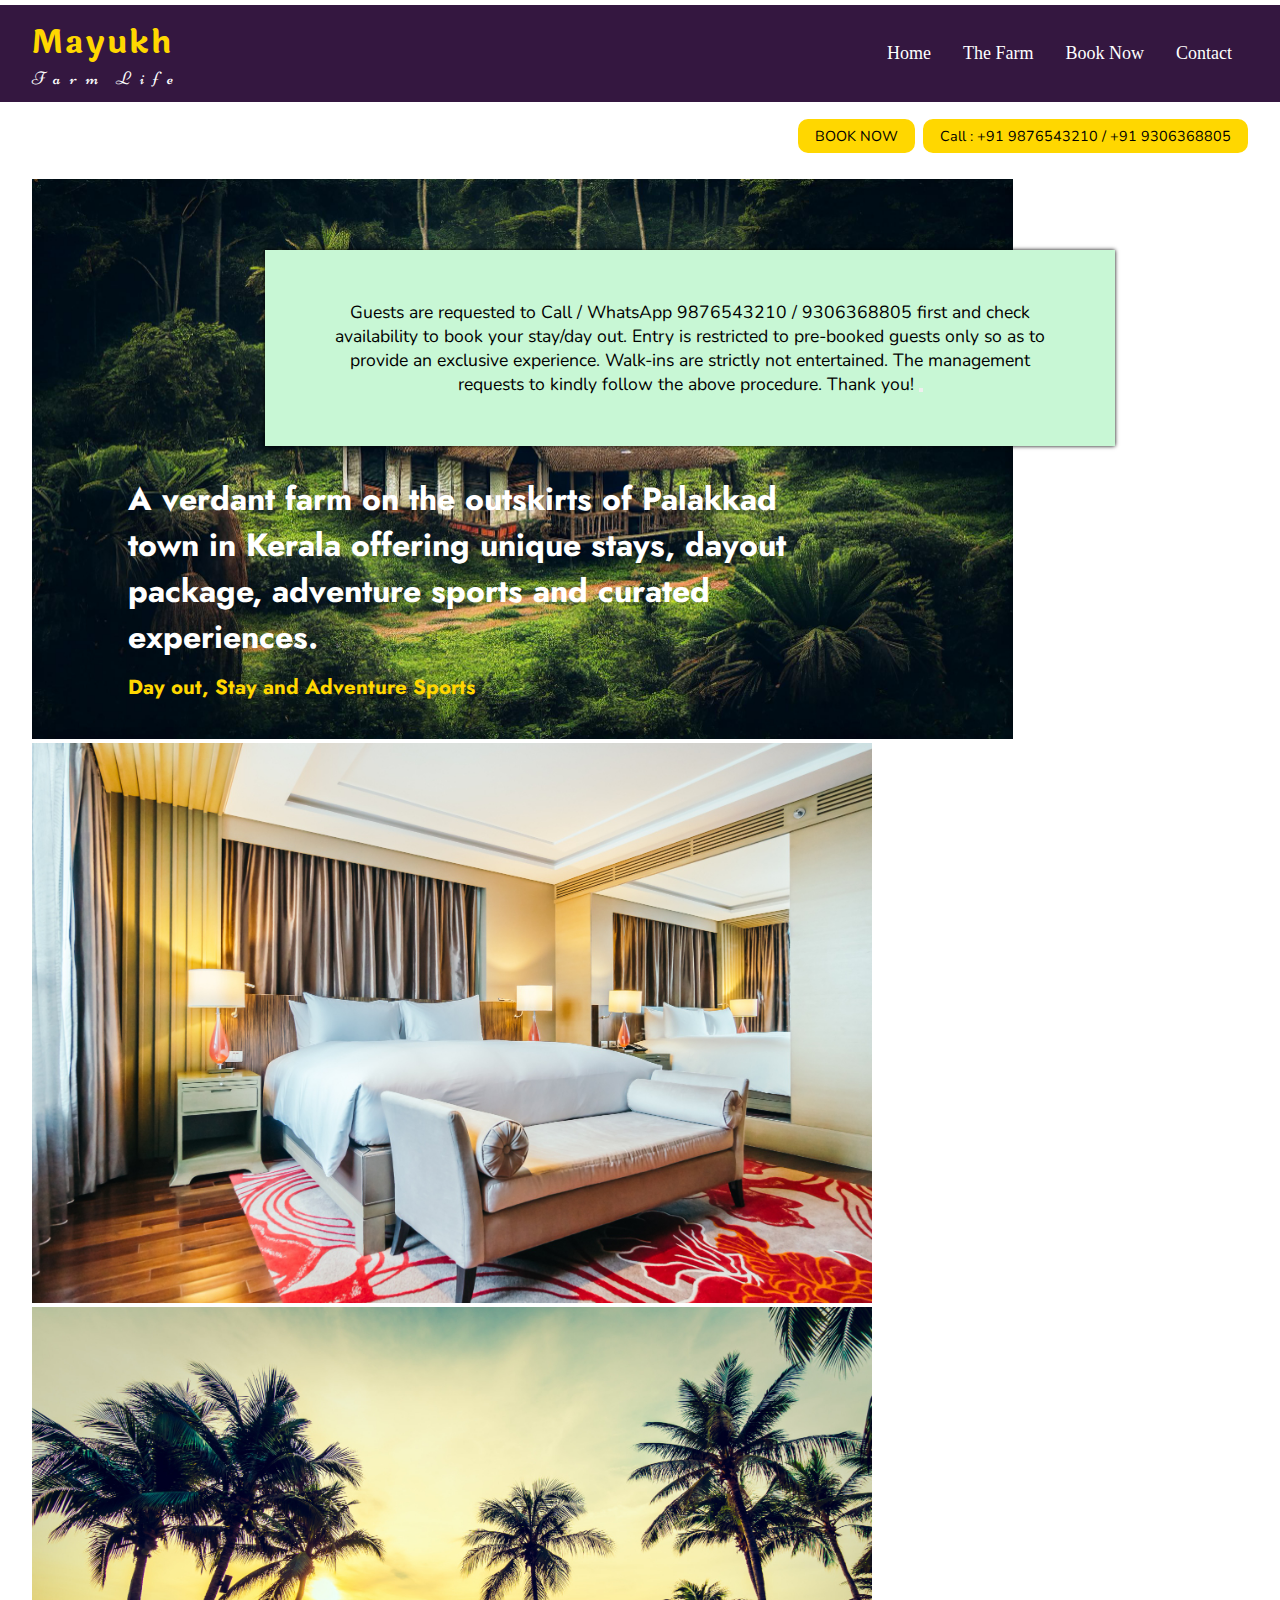
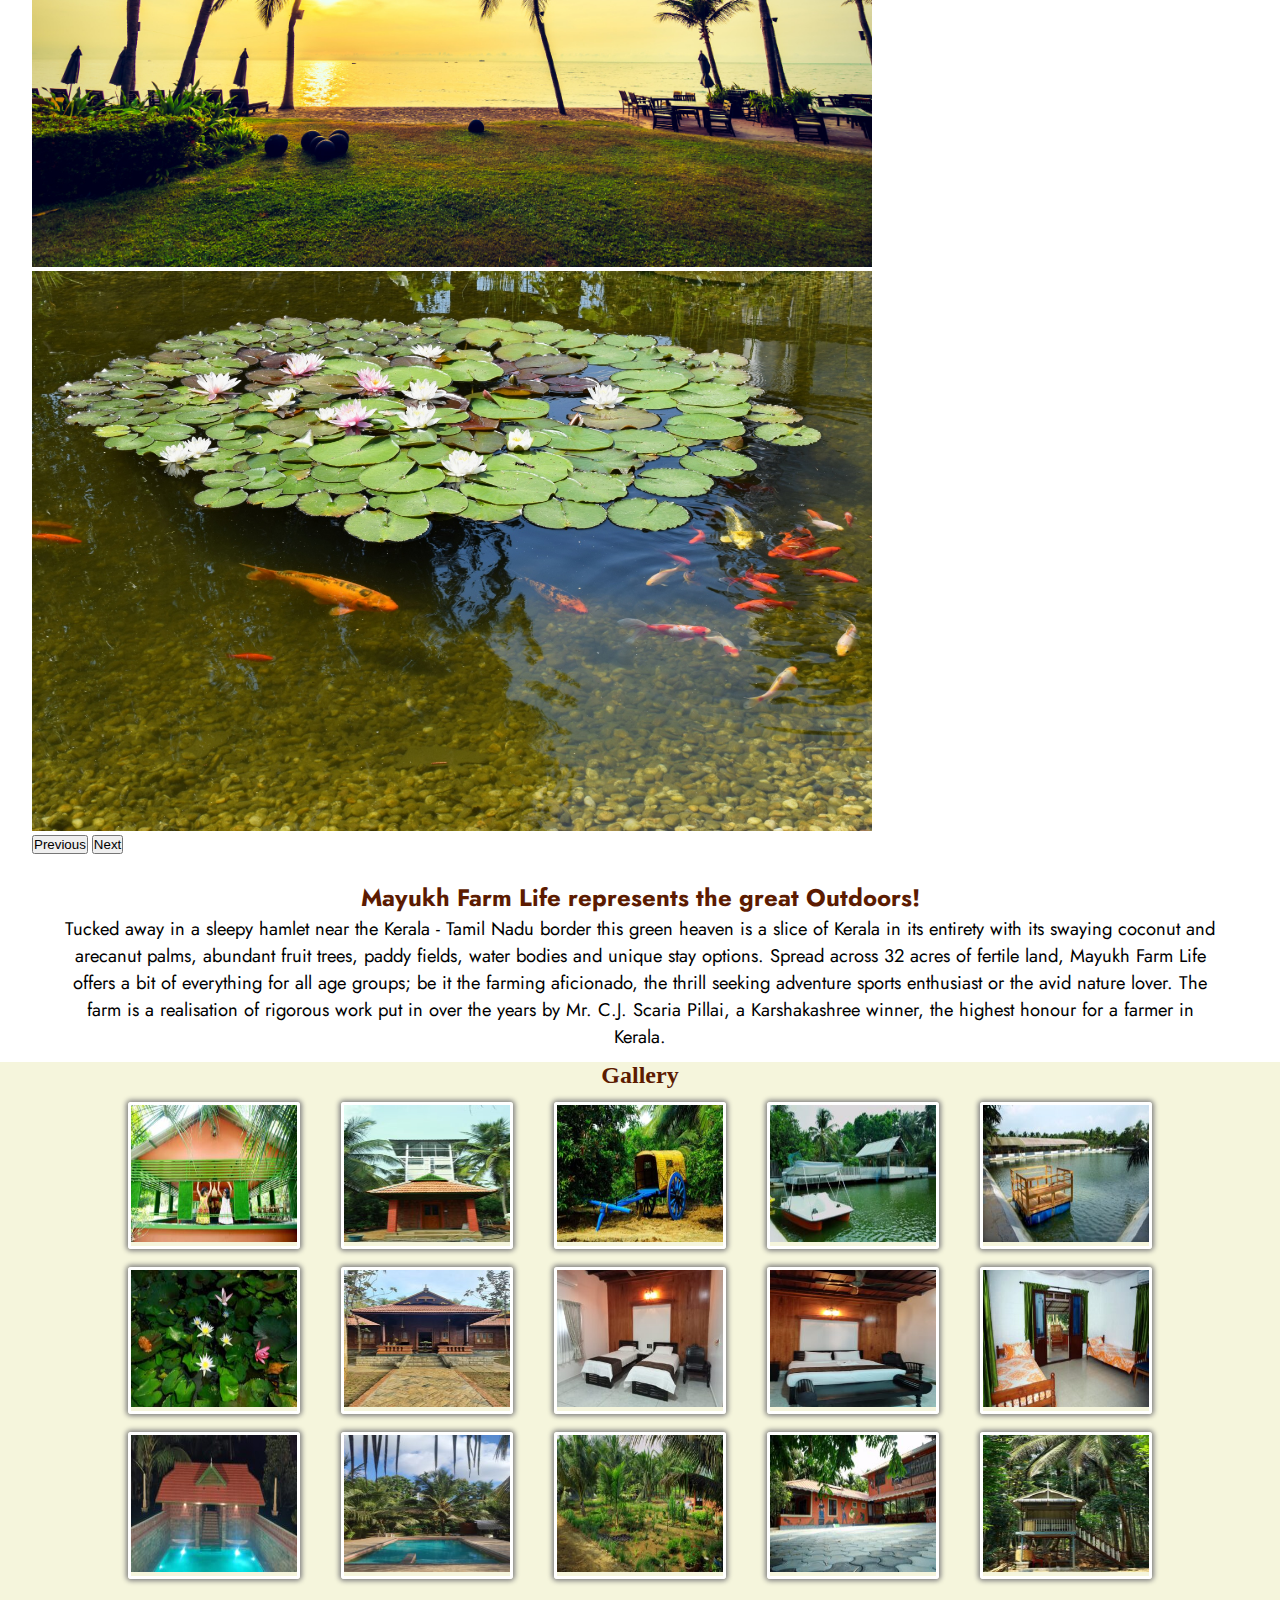
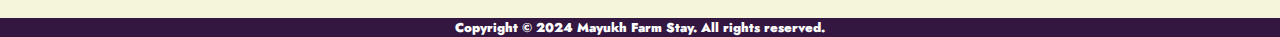
<file: index.html>
<!DOCTYPE html>
<html lang="en">
<head>
    <meta charset="UTF-8">
    <meta name="viewport" content="width=device-width, initial-scale=1.0">
    <!-- Bootstrap CSS -->
    <link href="https://cdn.jsdelivr.net/npm/bootstrap@5.0.2/dist/css/bootstrap.min.css" rel="stylesheet" integrity="sha384-EVSTQN3/azprG1Anm3QDgpJLIm9Nao0Yz1ztcQTwFspd3yD65VohhpuuCOmLASjC" crossorigin="anonymous">
    <title>Magizh Farm Life - Day out, Stay and Adventure Sports</title>
    <!-- External Style Sheet -->
    <link rel="stylesheet" href="css/index.css">
    <!-- Nunito -->
    <link rel="preconnect" href="https://fonts.googleapis.com">
    <link rel="preconnect" href="https://fonts.gstatic.com" crossorigin>
    <link href="https://fonts.googleapis.com/css2?family=Nunito&display=swap" rel="stylesheet">
    <!-- Jost -->
    <link rel="preconnect" href="https://fonts.googleapis.com">
    <link rel="preconnect" href="https://fonts.gstatic.com" crossorigin>
    <link href="https://fonts.googleapis.com/css2?family=Jost:wght@300&display=swap" rel="stylesheet">
    <!-- Niconne -->
    <link rel="preconnect" href="https://fonts.googleapis.com">
    <link rel="preconnect" href="https://fonts.gstatic.com" crossorigin>
    <link href="https://fonts.googleapis.com/css2?family=Niconne&display=swap" rel="stylesheet">
    <!-- Laila -->
    <link rel="preconnect" href="https://fonts.googleapis.com">
    <link rel="preconnect" href="https://fonts.gstatic.com" crossorigin>
    <link href="https://fonts.googleapis.com/css2?family=Laila&display=swap" rel="stylesheet">
    <!-- Script -->
    <script src="https://cdn.jsdelivr.net/npm/@popperjs/core@2.9.2/dist/umd/popper.min.js" integrity="sha384-IQsoLXl5PILFhosVNubq5LC7Qb9DXgDA9i+tQ8Zj3iwWAwPtgFTxbJ8NT4GN1R8p" crossorigin="anonymous"></script>
    <script src="https://cdn.jsdelivr.net/npm/bootstrap@5.0.2/dist/js/bootstrap.min.js" integrity="sha384-cVKIPhGWiC2Al4u+LWgxfKTRIcfu0JTxR+EQDz/bgldoEyl4H0zUF0QKbrJ0EcQF" crossorigin="anonymous"></script>
</head>
<body>
    <div class="NavTab1">
        <div class="Logo">
            <h1>Mayukh</h1>
            <div class="FarmLife">
                <p>F</p>
                <p>a</p>
                <p>r</p>
                <p>m</p>
                <p> </p>
                <p>L</p>
                <p>i</p>
                <p>f</p>
                <p>e</p>
            </div>
        </div>

        <nav class="NavBar1">
            <ul>
                <li><a href="index.html">Home</a></li>
                <li><a href="about.html">The Farm</a></li>
                <li><a href="booknow.html">Book Now</a></li>
                <li><a href="contact.html">Contact</a></li>
            </ul>
        </nav>
    </div>
    <!-- Book Now -->
    <div class="Contact">
        <div>BOOK NOW</div>&nbsp;&nbsp;
        <div>Call : +91 9876543210 / +91 9306368805</div>
    </div>
    <!-- Alert -->
    <center>
        <div class="alert alert-warning alert-dismissible fade show" role="alert">
            Guests are requested to Call / WhatsApp 9876543210 / 9306368805 first and check availability to book your stay/day out. Entry is restricted to 
            pre-booked guests only so as to provide an exclusive experience. Walk-ins are strictly not entertained. The management requests to kindly follow the above procedure. Thank you!
            <button type="button" class="btn-close" data-bs-dismiss="alert" aria-label="Close"></button>
        </div>
    </center>
    <!-- Carousel -->
    <div id="carouselExampleFade" class="carousel slide carousel-fade" data-bs-ride="carousel">
        <div class="carousel-inner">
            <div class="carousel-item active">
                <img src="images/house.jpg" class="d-block w-100" alt="Resort">
            </div>
            <div class="carousel-item">
                <img src="images/room.jpg" class="d-block w-100" alt="Rooms">
            </div>
            <div class="carousel-item">
                <img src="images/coconut.jpg" class="d-block w-100" alt="Coconut Farm">
            </div>
            <div class="carousel-item">
                <img src="images/lily.jpg" class="d-block w-100" alt="Lily Pool">
            </div>
        </div>
        <button class="carousel-control-prev" type="button" data-bs-target="#carouselExampleFade" data-bs-slide="prev">
            <span class="carousel-control-prev-icon" aria-hidden="true"></span>
            <span class="visually-hidden">Previous</span>
        </button>
        <button class="carousel-control-next" type="button" data-bs-target="#carouselExampleFade" data-bs-slide="next">
            <span class="carousel-control-next-icon" aria-hidden="true"></span>
            <span class="visually-hidden">Next</span>
        </button>
        <div class="CarouselText">A verdant farm on the outskirts of Palakkad town in Kerala offering unique stays,
            dayout package, adventure
            sports and curated experiences. <br>
            <span id="CarTxtSpan">Day out, Stay and Adventure Sports</span>
        </div>
    </div>
    <!-- Para -->
    <div class="Para mt-4 mb-4">
        <h2>Mayukh Farm Life represents the great Outdoors!</h2>
        <p class="mt-4">Tucked away in a sleepy hamlet near the Kerala - Tamil Nadu border this green heaven is a slice of Kerala in its
        entirety with its swaying coconut and arecanut palms, abundant fruit trees, paddy fields, water bodies and
        unique stay options. Spread across 32 acres of fertile land, Mayukh Farm Life offers a bit of everything for
        all age groups; be it the farming aficionado, the thrill seeking adventure sports enthusiast or the avid nature
        lover. The farm is a realisation of rigorous work put in over the years by Mr. C.J. Scaria Pillai, a
        Karshakashree winner, the highest honour for a farmer in Kerala.</p>
    </div>
    <!-- Gallery -->
    <h2 class="GalleryHeading pt-4 pb-5">Gallery</h2>

    <div class="Pictures">
        <div class="Row">
            <div class="Column"><img src="images/gall-1.jpg" alt=""></div>
            <div class="Column"><img src="images/gall-2.jpg" alt=""></div>
            <div class="Column"><img src="images/gall-3.jpg" alt=""></div>
            <div class="Column"><img src="images/gall-4.jpg" alt=""></div>
            <div class="Column"><img src="images/gall-5.jpg" alt=""></div>
        </div>
        <br>
        <div class="Row">
            <div class="Column"><img src="images/gall-6.jpg" alt=""></div>
            <div class="Column"><img src="images/gall-7.jpg" alt=""></div>
            <div class="Column"><img src="images/gall-8.jpeg" alt=""></div>
            <div class="Column"><img src="images/gall-9.jpg" alt=""></div>
            <div class="Column"><img src="images/gall-10.jpg" alt=""></div>
        </div>
        <br>
        <div class="Row">
            <div class="Column"><img src="images/gall-11.jpeg" alt=""></div>
            <div class="Column"><img src="images/gall-12.jpg" alt=""></div>
            <div class="Column"><img src="images/gall-13.jpg" alt=""></div>
            <div class="Column"><img src="images/gall-14.jpg" alt=""></div>
            <div class="Column"><img src="images/gall-15.jpg" alt=""></div>
        </div>
    </div>
    <!-- Footer -->

    <footer class="pt-1 pb-1">
        Copyright &copy 2024 Mayukh Farm Stay. All rights reserved.
    </footer>
</body>
</html>
</file>
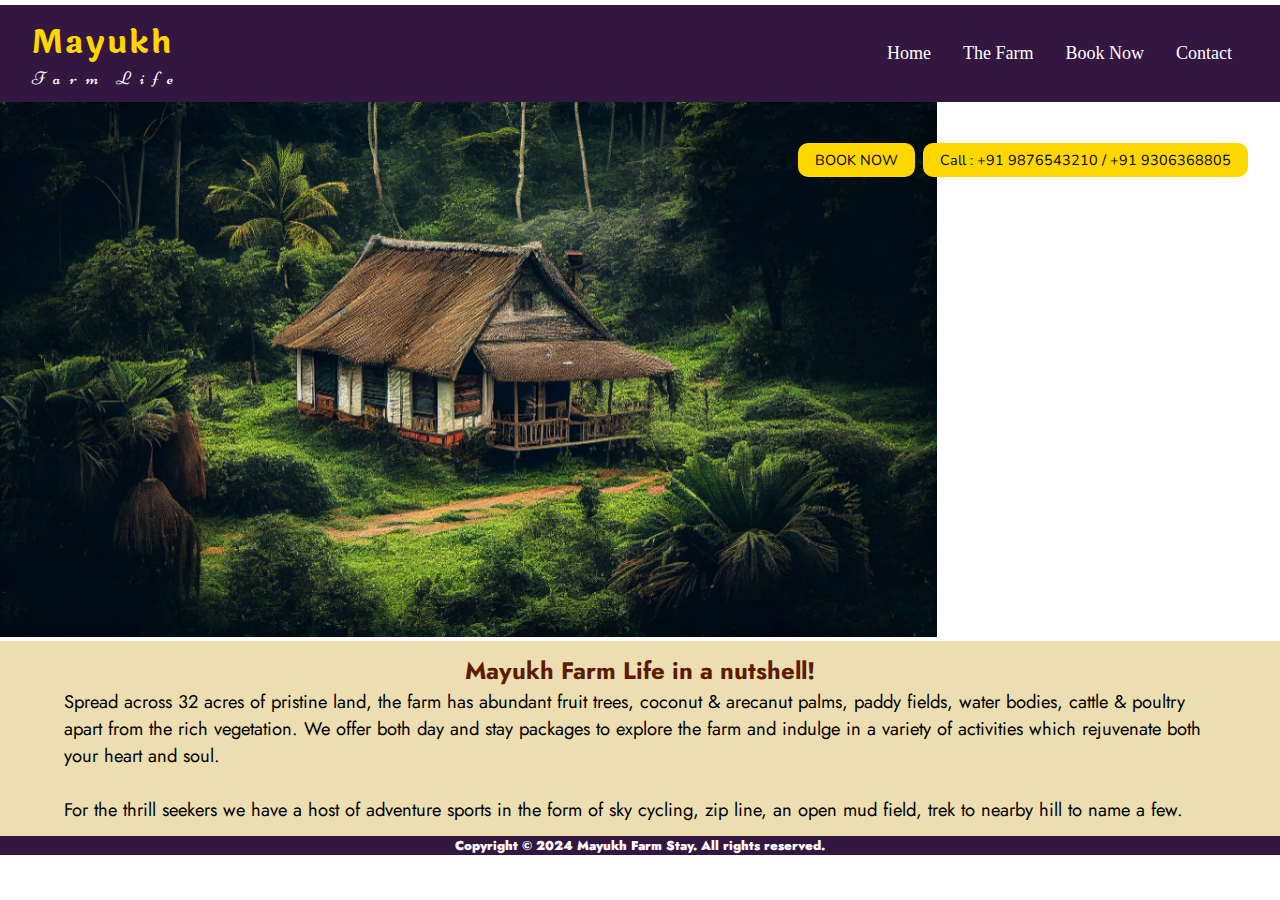
<file: about.html>
<!DOCTYPE html>
<html lang="en">
<head>
    <meta charset="UTF-8">
    <meta name="viewport" content="width=device-width, initial-scale=1.0">
    <!-- Bootstrap CSS -->
    <link href="https://cdn.jsdelivr.net/npm/bootstrap@5.0.2/dist/css/bootstrap.min.css" rel="stylesheet" integrity="sha384-EVSTQN3/azprG1Anm3QDgpJLIm9Nao0Yz1ztcQTwFspd3yD65VohhpuuCOmLASjC" crossorigin="anonymous">
    <title>Mayukh Farm Life in a nutshell!</title>
    <!-- External Style Sheet -->
    <link rel="stylesheet" href="css/about.css">
    <!-- Nunito -->
    <link rel="preconnect" href="https://fonts.googleapis.com">
    <link rel="preconnect" href="https://fonts.gstatic.com" crossorigin>
    <link href="https://fonts.googleapis.com/css2?family=Nunito&display=swap" rel="stylesheet">
    <!-- Jost -->
    <link rel="preconnect" href="https://fonts.googleapis.com">
    <link rel="preconnect" href="https://fonts.gstatic.com" crossorigin>
    <link href="https://fonts.googleapis.com/css2?family=Jost:wght@300&display=swap" rel="stylesheet">
    <!-- Niconne -->
    <link rel="preconnect" href="https://fonts.googleapis.com">
    <link rel="preconnect" href="https://fonts.gstatic.com" crossorigin>
    <link href="https://fonts.googleapis.com/css2?family=Niconne&display=swap" rel="stylesheet">
    <!-- Laila -->
    <link rel="preconnect" href="https://fonts.googleapis.com">
    <link rel="preconnect" href="https://fonts.gstatic.com" crossorigin>
    <link href="https://fonts.googleapis.com/css2?family=Laila&display=swap" rel="stylesheet">
    <!-- Script -->
    <script src="https://cdn.jsdelivr.net/npm/@popperjs/core@2.9.2/dist/umd/popper.min.js" integrity="sha384-IQsoLXl5PILFhosVNubq5LC7Qb9DXgDA9i+tQ8Zj3iwWAwPtgFTxbJ8NT4GN1R8p" crossorigin="anonymous"></script>
    <script src="https://cdn.jsdelivr.net/npm/bootstrap@5.0.2/dist/js/bootstrap.min.js" integrity="sha384-cVKIPhGWiC2Al4u+LWgxfKTRIcfu0JTxR+EQDz/bgldoEyl4H0zUF0QKbrJ0EcQF" crossorigin="anonymous"></script>
</head>
<body>
    <div class="NavTab1">
        <div class="Logo">
            <h1>Mayukh</h1>
            <div class="FarmLife">
                <p>F</p>
                <p>a</p>
                <p>r</p>
                <p>m</p>
                <p> </p>
                <p>L</p>
                <p>i</p>
                <p>f</p>
                <p>e</p>
            </div>
        </div>

        <nav class="NavBar1">
            <ul>
                <li><a href="index.html">Home</a></li>
                <li><a href="about.html">The Farm</a></li>
                <li><a href="booknow.html">Book Now</a></li>
                <li><a href="contact.html">Contact</a></li>
            </ul>
        </nav>
    </div>
    <!-- Book Now -->
    
    <img src="images/house.jpg" class="d-block w-100" alt="">

    <div class="Contact">
        <div>BOOK NOW</div>&nbsp;&nbsp;
        <div>Call : +91 9876543210 / +91 9306368805</div>
    </div>

    <div class="Nutshell">
        <h2 class="MFL mt-4 mb-5">Mayukh Farm Life in a nutshell!</h2>
        <p class="mb-4">
            Spread across 32 acres of pristine land, the farm has abundant fruit trees, coconut & arecanut palms, paddy fields, water bodies, cattle & poultry apart from the rich vegetation. We offer both day and stay packages to explore the farm and indulge in a variety of activities which rejuvenate both your heart and soul.
            <br><br>
            For the thrill seekers we have a host of adventure sports in the form of sky cycling, zip line, an open mud field, trek to nearby hill to name a few.
        </p>
    </div>
    <!-- Footer -->
    <footer class="pt-1 pb-1">
        Copyright &copy 2024 Mayukh Farm Stay. All rights reserved.
    </footer>
</body>
</html>
</file>
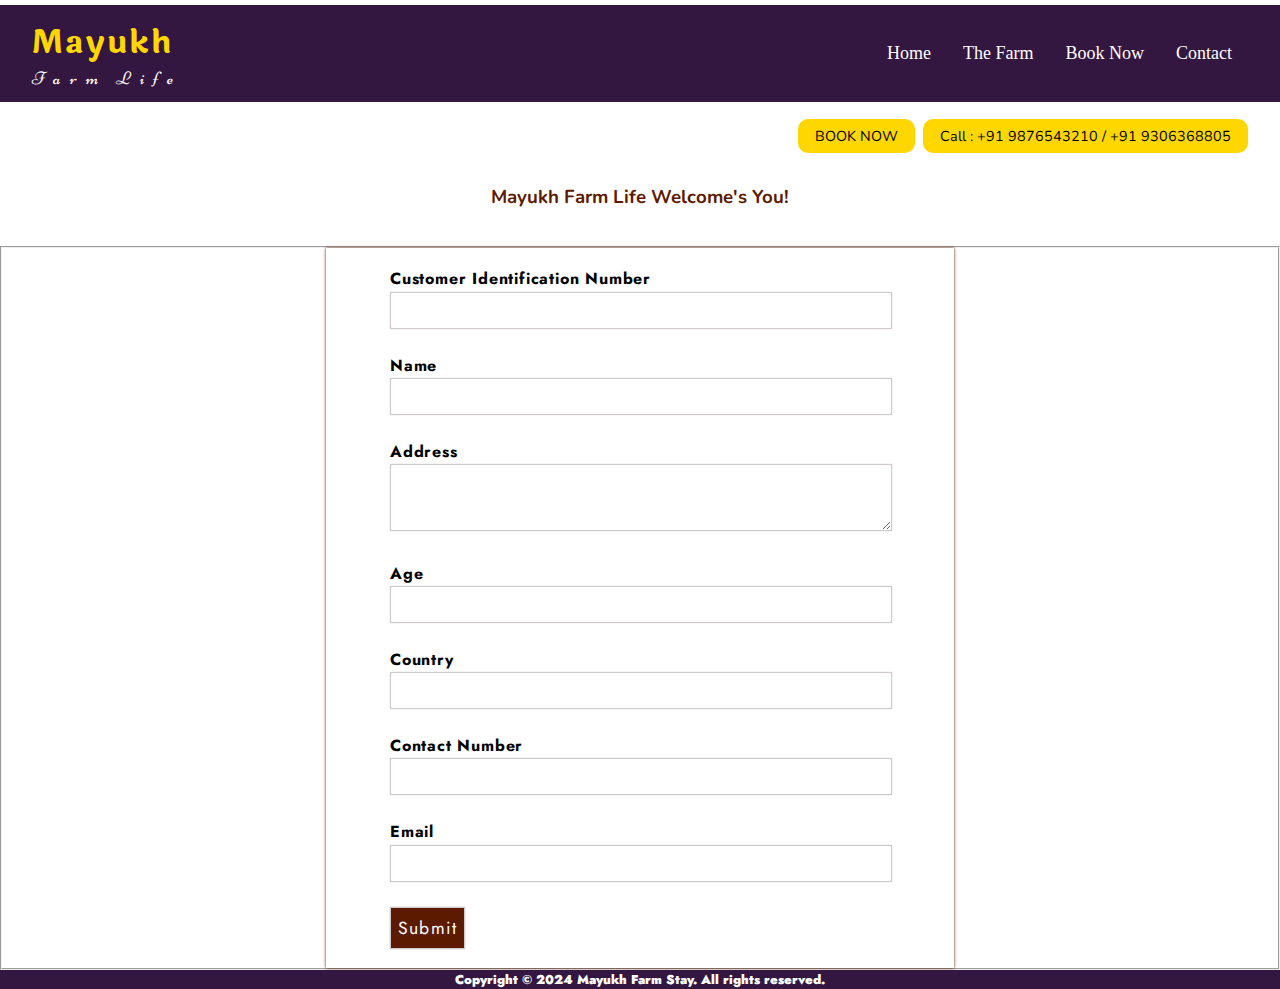
<file: booknow.html>
<!DOCTYPE html>
<html lang="en">
<head>
    <meta charset="UTF-8">
    <meta name="viewport" content="width=device-width, initial-scale=1.0">
    <!-- Bootstrap CSS -->
    <link href="https://cdn.jsdelivr.net/npm/bootstrap@5.0.2/dist/css/bootstrap.min.css" rel="stylesheet" integrity="sha384-EVSTQN3/azprG1Anm3QDgpJLIm9Nao0Yz1ztcQTwFspd3yD65VohhpuuCOmLASjC" crossorigin="anonymous">
    <title>Register - Mayukh Farm Life</title>
    <!-- External Style Sheet -->
    <link rel="stylesheet" href="css/booknow.css">
    <!-- Nunito -->
    <link rel="preconnect" href="https://fonts.googleapis.com">
    <link rel="preconnect" href="https://fonts.gstatic.com" crossorigin>
    <link href="https://fonts.googleapis.com/css2?family=Nunito&display=swap" rel="stylesheet">
    <!-- Jost -->
    <link rel="preconnect" href="https://fonts.googleapis.com">
    <link rel="preconnect" href="https://fonts.gstatic.com" crossorigin>
    <link href="https://fonts.googleapis.com/css2?family=Jost:wght@300&display=swap" rel="stylesheet">
    <!-- Niconne -->
    <link rel="preconnect" href="https://fonts.googleapis.com">
    <link rel="preconnect" href="https://fonts.gstatic.com" crossorigin>
    <link href="https://fonts.googleapis.com/css2?family=Niconne&display=swap" rel="stylesheet">
    <!-- Laila -->
    <link rel="preconnect" href="https://fonts.googleapis.com">
    <link rel="preconnect" href="https://fonts.gstatic.com" crossorigin>
    <link href="https://fonts.googleapis.com/css2?family=Laila&display=swap" rel="stylesheet">
    <!-- Script -->
    <script src="https://cdn.jsdelivr.net/npm/@popperjs/core@2.9.2/dist/umd/popper.min.js" integrity="sha384-IQsoLXl5PILFhosVNubq5LC7Qb9DXgDA9i+tQ8Zj3iwWAwPtgFTxbJ8NT4GN1R8p" crossorigin="anonymous"></script>
    <script src="https://cdn.jsdelivr.net/npm/bootstrap@5.0.2/dist/js/bootstrap.min.js" integrity="sha384-cVKIPhGWiC2Al4u+LWgxfKTRIcfu0JTxR+EQDz/bgldoEyl4H0zUF0QKbrJ0EcQF" crossorigin="anonymous"></script>
</head>
<body>
    <div class="NavTab1">
        <div class="Logo">
            <h1>Mayukh</h1>
            <div class="FarmLife">
                <p>F</p>
                <p>a</p>
                <p>r</p>
                <p>m</p>
                <p> </p>
                <p>L</p>
                <p>i</p>
                <p>f</p>
                <p>e</p>
            </div>
        </div>

        <nav class="NavBar1">
            <ul>
                <li><a href="index.html">Home</a></li>
                <li><a href="about.html">The Farm</a></li>
                <li><a href="booknow.html">Book Now</a></li>
                <li><a href="contact.html">Contact</a></li>
            </ul>
        </nav>
    </div>
    <!-- Book Now -->
    <div class="Contact">
        <div>BOOK NOW</div>&nbsp;&nbsp;
        <div>Call : +91 9876543210 / +91 9306368805</div>
    </div>
    <br>
    <h3 class="WelNote">Mayukh Farm Life Welcome's You!</h3><br><br>
    <!-- Form -->
    <center>
        <form action="Register.py" method="post">
            <fieldset>
                <div class="FormDiv">
                    <p>Customer Identification Number</p>
                    <input type="number" name="CIN" id="CIN">
                    <p>Name</p>
                    <input type="text" name="CName" id="CName">
                    <p>Address</p>
                    <textarea name="CAddr" id="CAddr" rows="3" cols="30"></textarea>
                    <p>Age</p>
                    <input type="number" name="CAge" id="CAge">
                    <p>Country</p>
                    <input type="text" name="CCountry" id="CCountry">
                    <p>Contact Number</p>
                    <input type="number" name="CPhNo" id="CPhNo">
                    <p>Email</p>
                    <input type="email" name="CMailID" id="CMailID">
                    <input type="submit" value="Submit">
                </div>
                <!-- <table>
                    <tr>
                        <td>Customer Identification Number</td>
                        <td>&nbsp;&nbsp;:&nbsp;&nbsp;</td>
                        <td><input type="number" name="CIN" id="CIN"></td>
                    </tr>
                    <tr>
                        <td>Name</td>
                        <td>&nbsp;&nbsp;:&nbsp;&nbsp;</td>
                        <td><input type="text" name="CName" id="CName"></td>
                    </tr>
                    <tr>
                        <td>Address</td>
                        <td>&nbsp;&nbsp;:&nbsp;&nbsp;</td>
                        <td><textarea name="CAddr" id="CAddr" rows="3" cols="30"></textarea></td>
                    </tr>
                    <tr>
                        <td>Age</td>
                        <td>&nbsp;&nbsp;:&nbsp;&nbsp;</td>
                        <td><input type="number" name="CAge" id="CAge"></td>
                    </tr>
                    <tr>
                        <td>Country</td>
                        <td>&nbsp;&nbsp;:&nbsp;&nbsp;</td>
                        <td><input type="text" name="CCountry" id="CCountry"></td>
                    </tr>
                    <tr>
                        <td>Contact Number</td>
                        <td>&nbsp;&nbsp;:&nbsp;&nbsp;</td>
                        <td><input type="number" name="CPhNo" id="CPhNo"></td>
                    </tr>
                    <tr>
                        <td>Email</td>
                        <td>&nbsp;&nbsp;:&nbsp;&nbsp;</td>
                        <td><input type="email" name="CMailID" id="CMailID"></td>
                    </tr>
                    <tr>
                        <td><input type="submit" value="Submit"></td>
                    </tr>
                </table> -->
            </fieldset>
        </form>
    </center>
    <!-- Footer -->
    <footer class="mt-4 pt-1 pb-1">
        Copyright &copy 2024 Mayukh Farm Stay. All rights reserved.
    </footer>
</body>
</html>
</file>
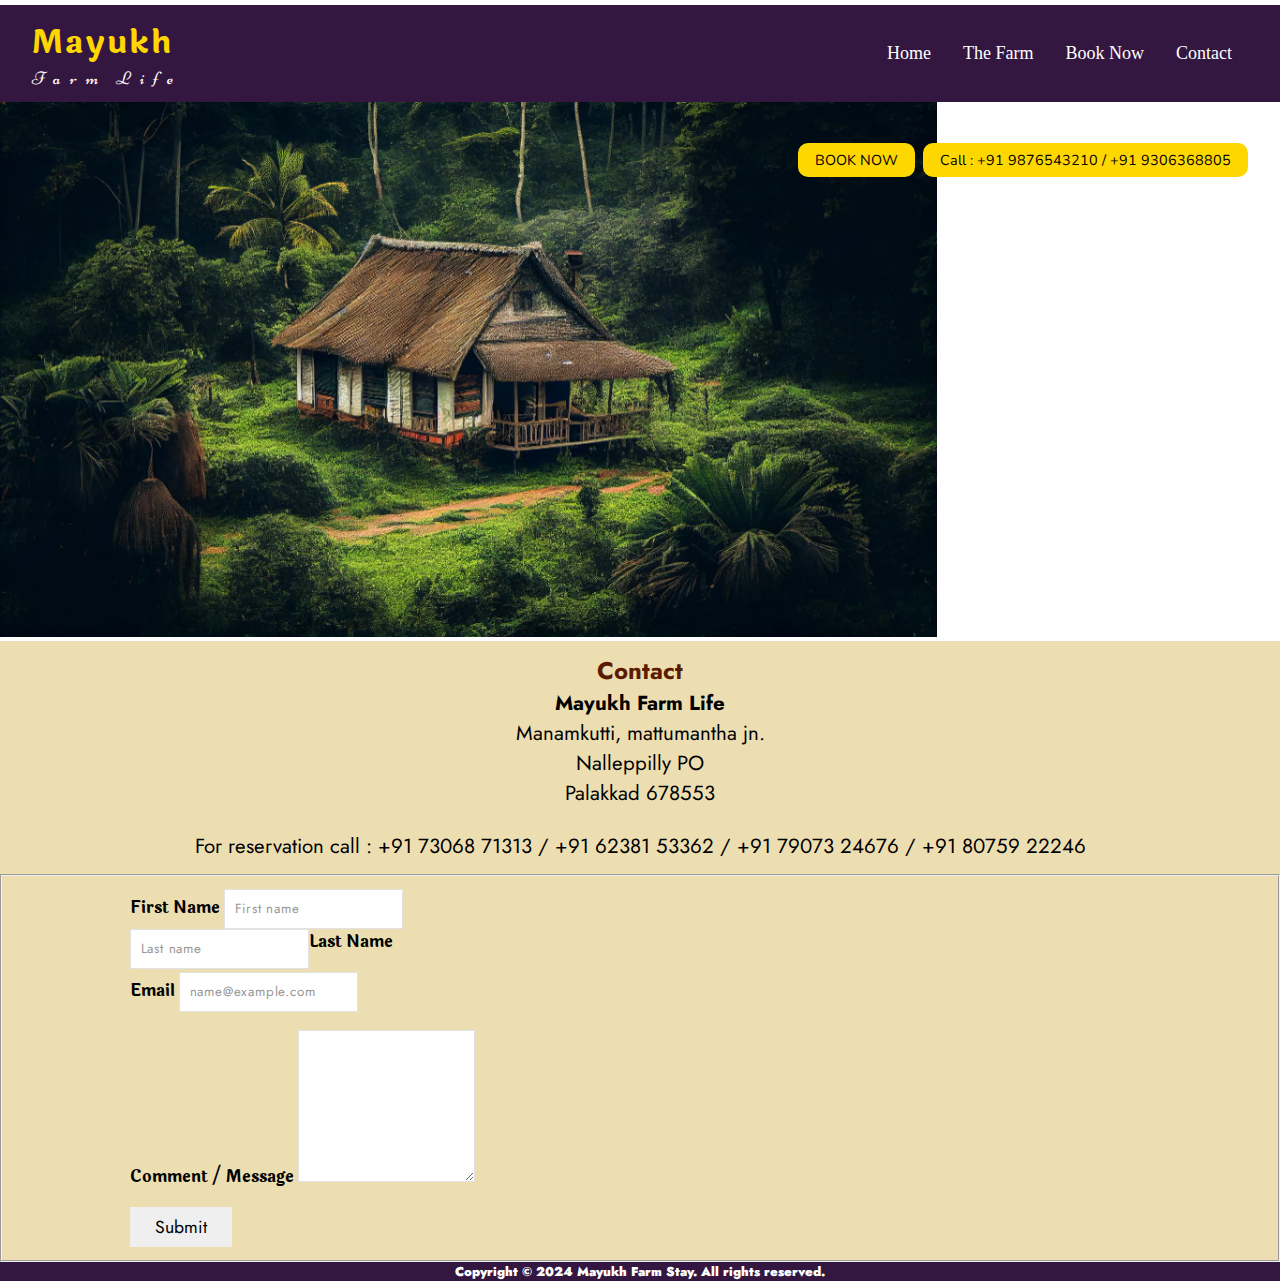
<file: contact.html>
<!DOCTYPE html>
<html lang="en">
<head>
    <meta charset="UTF-8">
    <meta name="viewport" content="width=device-width, initial-scale=1.0">
    <!-- Bootstrap CSS -->
    <link href="https://cdn.jsdelivr.net/npm/bootstrap@5.0.2/dist/css/bootstrap.min.css" rel="stylesheet" integrity="sha384-EVSTQN3/azprG1Anm3QDgpJLIm9Nao0Yz1ztcQTwFspd3yD65VohhpuuCOmLASjC" crossorigin="anonymous">
    <title>Contact - Mayukh Farm Life</title>
    <!-- External Style Sheet -->
    <link rel="stylesheet" href="css/contact.css">
    <!-- Nunito -->
    <link rel="preconnect" href="https://fonts.googleapis.com">
    <link rel="preconnect" href="https://fonts.gstatic.com" crossorigin>
    <link href="https://fonts.googleapis.com/css2?family=Nunito&display=swap" rel="stylesheet">
    <!-- Jost -->
    <link rel="preconnect" href="https://fonts.googleapis.com">
    <link rel="preconnect" href="https://fonts.gstatic.com" crossorigin>
    <link href="https://fonts.googleapis.com/css2?family=Jost:wght@300&display=swap" rel="stylesheet">
    <!-- Niconne -->
    <link rel="preconnect" href="https://fonts.googleapis.com">
    <link rel="preconnect" href="https://fonts.gstatic.com" crossorigin>
    <link href="https://fonts.googleapis.com/css2?family=Niconne&display=swap" rel="stylesheet">
    <!-- Laila -->
    <link rel="preconnect" href="https://fonts.googleapis.com">
    <link rel="preconnect" href="https://fonts.gstatic.com" crossorigin>
    <link href="https://fonts.googleapis.com/css2?family=Laila&display=swap" rel="stylesheet">
    <!-- Script -->
    <script src="https://cdn.jsdelivr.net/npm/@popperjs/core@2.9.2/dist/umd/popper.min.js" integrity="sha384-IQsoLXl5PILFhosVNubq5LC7Qb9DXgDA9i+tQ8Zj3iwWAwPtgFTxbJ8NT4GN1R8p" crossorigin="anonymous"></script>
    <script src="https://cdn.jsdelivr.net/npm/bootstrap@5.0.2/dist/js/bootstrap.min.js" integrity="sha384-cVKIPhGWiC2Al4u+LWgxfKTRIcfu0JTxR+EQDz/bgldoEyl4H0zUF0QKbrJ0EcQF" crossorigin="anonymous"></script>
</head>
<body>
    <div class="NavTab1">
        <div class="Logo">
            <h1>Mayukh</h1>
            <div class="FarmLife">
                <p>F</p>
                <p>a</p>
                <p>r</p>
                <p>m</p>
                <p> </p>
                <p>L</p>
                <p>i</p>
                <p>f</p>
                <p>e</p>
            </div>
        </div>

        <nav class="NavBar1">
            <ul>
                <li><a href="index.html">Home</a></li>
                <li><a href="about.html">The Farm</a></li>
                <li><a href="booknow.html">Book Now</a></li>
                <li><a href="contact.html">Contact</a></li>
            </ul>
        </nav>
    </div>

    <img src="images/house.jpg" class="d-block w-100" alt="">

    <!-- Book Now -->
    <div class="Contact">
        <div>BOOK NOW</div>&nbsp;&nbsp;
        <div>Call : +91 9876543210 / +91 9306368805</div>
    </div>


    <div class="ContactPara">
        <h2 class="CntHead mt-4 mb-5">Contact</h2>
        <p class="Address">
            <b>Mayukh Farm Life</b><br>
            Manamkutti, mattumantha jn.<br>
            Nalleppilly PO <br>
            Palakkad 678553
        </p><br>
        <p class="mb-4">For reservation call : +91 73068 71313 / +91 62381 53362 / +91 79073 24676 / +91 80759 22246</p>
    </div>

    <!-- Mail -->
    <form action="Comments.py" method="post" class="pb-4">
        <fieldset>
            <div class="QueryForm">
                <div class="row">
                    <div class="col">
                        <label for="FirstName" class="form-label">First Name</label>
                        <input type="text" class="form-control" id="FirstName" name="FName" placeholder="First name" aria-label="First name">
                    </div>
                    <div class="col ps-4">
                        <label for="LastName" class="form-label">Last Name</label>
                        <input type="text" class="form-control" id="LastName" name="LName" placeholder="Last name" aria-label="Last name">
                    </div>
                </div><br>
                <div class="row">
                    <div class="col">
                        <label for="exampleFormControlInput1" class="form-label">Email</label>
                        <input type="email" class="form-control" id="exampleFormControlInput1" name="EmailID" placeholder="name@example.com">
                    </div>
                </div><br>
                <div class="row">
                    <div class="col">
                        <label for="exampleFormControlTextarea1" class="form-label">Comment / Message</label>
                        <textarea class="form-control" id="exampleFormControlTextarea1" name="Message" rows="3"></textarea>
                    </div>
                </div><br>
                <div class="row">
                    <input type="submit" value="Submit">
                </div>
            </div>
        </fieldset>
    </form>
    
    <!-- Footer -->
    <footer class="pt-1 pb-1">
        Copyright &copy 2024 Mayukh Farm Stay. All rights reserved.
    </footer>
</body>
</html>
</file>
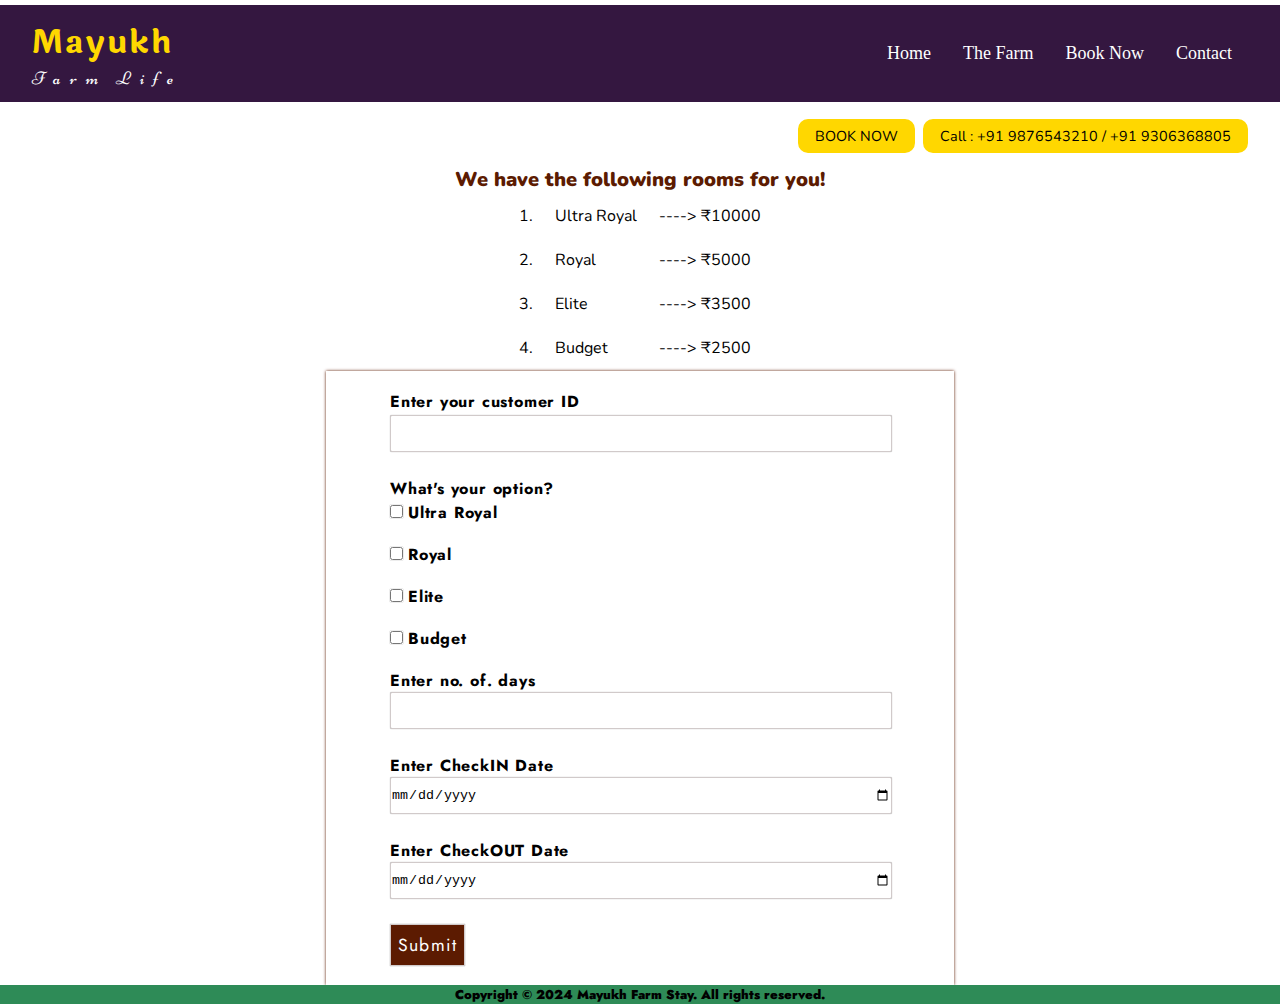
<file: rooms.html>
<!DOCTYPE html>
<html lang="en">
<head>
    <meta charset="UTF-8">
    <meta name="viewport" content="width=device-width, initial-scale=1.0">
    <!-- Bootstrap CSS -->
    <link href="https://cdn.jsdelivr.net/npm/bootstrap@5.0.2/dist/css/bootstrap.min.css" rel="stylesheet" integrity="sha384-EVSTQN3/azprG1Anm3QDgpJLIm9Nao0Yz1ztcQTwFspd3yD65VohhpuuCOmLASjC" crossorigin="anonymous">
    <title>Magizh Farm Life - Day out, Stay and Adventure Sports</title>
    <!-- External Style Sheet -->
    <link rel="stylesheet" href="css/rooms.css">
    <!-- Nunito -->
    <link rel="preconnect" href="https://fonts.googleapis.com">
    <link rel="preconnect" href="https://fonts.gstatic.com" crossorigin>
    <link href="https://fonts.googleapis.com/css2?family=Nunito&display=swap" rel="stylesheet">
    <!-- Jost -->
    <link rel="preconnect" href="https://fonts.googleapis.com">
    <link rel="preconnect" href="https://fonts.gstatic.com" crossorigin>
    <link href="https://fonts.googleapis.com/css2?family=Jost:wght@300&display=swap" rel="stylesheet">
    <!-- Niconne -->
    <link rel="preconnect" href="https://fonts.googleapis.com">
    <link rel="preconnect" href="https://fonts.gstatic.com" crossorigin>
    <link href="https://fonts.googleapis.com/css2?family=Niconne&display=swap" rel="stylesheet">
    <!-- Laila -->
    <link rel="preconnect" href="https://fonts.googleapis.com">
    <link rel="preconnect" href="https://fonts.gstatic.com" crossorigin>
    <link href="https://fonts.googleapis.com/css2?family=Laila&display=swap" rel="stylesheet">
    <!-- Script -->
    <script src="https://cdn.jsdelivr.net/npm/@popperjs/core@2.9.2/dist/umd/popper.min.js" integrity="sha384-IQsoLXl5PILFhosVNubq5LC7Qb9DXgDA9i+tQ8Zj3iwWAwPtgFTxbJ8NT4GN1R8p" crossorigin="anonymous"></script>
    <script src="https://cdn.jsdelivr.net/npm/bootstrap@5.0.2/dist/js/bootstrap.min.js" integrity="sha384-cVKIPhGWiC2Al4u+LWgxfKTRIcfu0JTxR+EQDz/bgldoEyl4H0zUF0QKbrJ0EcQF" crossorigin="anonymous"></script>
</head>
<body>
    <div class="NavTab1">
        <div class="Logo">
            <h1>Mayukh</h1>
            <div class="FarmLife">
                <p>F</p>
                <p>a</p>
                <p>r</p>
                <p>m</p>
                <p> </p>
                <p>L</p>
                <p>i</p>
                <p>f</p>
                <p>e</p>
            </div>
        </div>

        <nav class="NavBar1">
            <ul>
                <li><a href="index.html">Home</a></li>
                <li><a href="about.html">The Farm</a></li>
                <li><a href="booknow.html">Book Now</a></li>
                <li><a href="contact.html">Contact</a></li>
            </ul>
        </nav>
    </div>
    <!-- Book Now -->
    <div class="Contact">
        <div>BOOK NOW</div>&nbsp;&nbsp;
        <div>Call : +91 9876543210 / +91 9306368805</div>
    </div>
    
    <p class="WelNote mt-3 mb-3">We have the following rooms for you!</p>
    <!-- <ol>
        <li>Ultra Royal - &#8377;10000</li>
        <li>Royal - &#8377;5000</li>
        <li>Elite - &#8377;3500</li>
        <li>Budget - &#8377;2500</li>
    </ol> -->
    <center>
        <table>
            <tr><td>1. </td><td>Ultra Royal</td><td>----> &#8377;10000</td></tr>
            <tr><td>2. </td><td>Royal</td><td>----> &#8377;5000</td></tr>
            <tr><td>3. </td><td>Elite</td><td>----> &#8377;3500</td></tr>
            <tr><td>4. </td><td>Budget</td><td>----> &#8377;2500</td></tr>
        </table>    
    </center>
    <center>
        <form action="RoomBooking.py" method="post" class="FormDiv mt-4 mb-4">
            <p>Enter your customer ID</p>
            <input type="number" name="CIN" id="CIN">
            <p>What's your option?</p>
            <input type="checkbox" id="room1" name="room1" value="Ultra Royal">
            <label for="room1"> Ultra Royal</label><br>
            <input type="checkbox" id="room2" name="room2" value="Royal">
            <label for="room2"> Royal</label><br>
            <input type="checkbox" id="room3" name="room3" value="Elite">
            <label for="room3"> Elite</label><br>
            <input type="checkbox" id="room4" name="room4" value="Budget">
            <label for="room4"> Budget</label><br>
            <label for="noofdays"> Enter no. of. days</label><br>
            <input type="number" id="noofdays" name="noofdays"><br>
            <label for="checkindate">Enter CheckIN Date</label><br>
            <input type="date" id="checkindate" name="checkindate"><br>
            <label for="checkoutdate">Enter CheckOUT Date</label><br>
            <input type="date" id="checkoutdate" name="checkoutdate"><br>
            <input type="submit" value="Submit">
        </form>

    </center>
    
    

    <!-- Footer -->
    <footer class="pt-1 pb-1">
        Copyright &copy 2024 Mayukh Farm Stay. All rights reserved.
    </footer>
</body>
</html>
</file>
<file: css/index.css>
*
{
    margin: 0 !important;
    padding: 0 !important;
    /* margin: 0;
    padding: 0; */
}
.NavTab1
{
    background-color: #341740;
    margin: 5px 0px !important;    
    display: flex;
    justify-content: space-between;
    align-items: center;
    padding: 1% 2.5% !important;
}
.Logo
{
    /* background-color: red; */
}
.Logo h1
{
    font-family: 'Laila', serif;
    letter-spacing: 2px;
    color: gold;
}
.Logo .FarmLife 
{
    /* background-color: green; */
    display: flex;
    justify-content: space-between;
}
.Logo .FarmLife p
{
    font-family: 'Niconne', cursive;
    color: #fff;
    font-size: 18px;
}
.NavBar1
{
    /* background-color: yellow; */
}
.NavBar1 ul
{
    /* background-color: green; */
    list-style-type: none;
    /* overflow: hidden; */
}
.NavBar1 ul li
{
    float: left;
    /* background-color: brown; */
    position: relative;
    /* margin-left: 35px !important; */
    margin: 14px 16px !important;

}
.NavBar1 ul li a
{
    /* background-color: aqua; */
    text-decoration: none;
    color: white;
    font-size: 18px;
    /* padding: 14px 16px !important; */
    display: block;
} 
.NavBar1 ul li a::after
{
    content: '';
    position: absolute;
    left: 0;
    top: -5px; 
    width: 100%;
    height: 3px;
    border-radius: 5px;
    background-color: beige;
    visibility: hidden;
} 
.NavBar1 ul li a:hover::after
{
    visibility: visible;
} 
/* Book Now */
.Contact
{
    display: flex;
    justify-content: flex-end;
    padding: 1% 2.5% !important;
}
.Contact div
{
    border: solid gold;
    border-radius: 10px;
    padding: 4px 14px!important;
    background-color: gold;
    font-family: 'Nunito', sans-serif;
    font-size: 0.9em;
}
/* Alert */
.alert
{
    text-align: center;
    width: 750px;
    font-family: 'Nunito', sans-serif;
    padding: 50px !important;
    background-color: #c8f7d5;
    /* box-shadow: 0 0 4px #9da39e; */
    box-shadow: 0 0 4px black;
    color: black;
    font-size: 1.1em;
    position: absolute;
    z-index: 2;
    top: 250px;
    left: calc(50% - 375px);
}

/* Carousel */
#carouselExampleFade
{
    /* background-color: brown; */
    position: relative;
    padding: 1% 2.5% !important;
    z-index: 0;
}
.carousel-item img
{
    height: 560px;
    /* height: 571px; */
}
.CarouselText
{
    position: absolute;
    top: 310px;
    /* color: yellow; */
    z-index: 1;
    font-family: 'Jost', sans-serif;
    font-size: 2em;
    margin-left: 7.5% !important;
    width: 54%;
    color: #fff;
    text-align: left;
    font-weight: 700;
}
#CarTxtSpan
{
    font-size: 0.64em;
    font-weight: bold;
    color: gold;
}
/* Para */
.Para
{
    padding: 1% 5% !important;
    font-family: 'Jost', sans-serif;
    text-align: center;
}
.Para h2
{
    font-weight: bold;
    color: #5c1b01;
}
.Para p
{
    font-size: 1.15em;
}
/* Gallery */
.GalleryHeading
{
    /* background-color: #eddeb2; */
    background-color: beige;
    color: #5c1b01;
    text-align: center;
}
.Pictures
{
    /* background-color: #eddeb2; */
    background-color: beige;
    /* margin: 1% 2.5% !important; */
    padding: 1% 10% !important;
    padding-bottom: 3% !important;
    /* overflow: hidden; */
    /* padding-bottom: 200px !important; */
}
.Row
{
    display: flex;
    justify-content: space-between;
}
.Column
{
    border: 3px solid white;
    border-radius: 3px;
    box-shadow: 0 0 5px 2px grey;
}
.Column img
{
    width: 166px;
    height: 137px;
}
/* Footer */
footer
{
    text-align: center;
    font-size: 0.8em;
    font-family: 'Jost', sans-serif;
    background-color: #341740;
    font-weight: 900;
    color: #fff;
}
</file>
<file: css/about.css>
*
{
    margin: 0 !important;
    padding: 0 !important;
    /* margin: 0;
    padding: 0; */
}
.NavTab1
{
    background-color: #341740;
    /* margin: 5px 0px 2.5px !important; t r b l || t r&l b */
    margin: 5px 0px 0px 0px !important; 
    display: flex;
    justify-content: space-between;
    align-items: center;
    padding: 1% 2.5% !important;
    position: relative;
    z-index: 1;
}
.Logo
{
    /* background-color: red; */
}
.Logo h1
{
    font-family: 'Laila', serif;
    letter-spacing: 2px;
    color: gold;
}
.Logo .FarmLife 
{
    /* background-color: green; */
    display: flex;
    justify-content: space-between;
}
.Logo .FarmLife p
{
    font-family: 'Niconne', cursive;
    font-size: 18px;
    color: #fff;
}
.NavBar1
{
    /* background-color: yellow; */
}
.NavBar1 ul
{
    /* background-color: green; */
    list-style-type: none;
    /* overflow: hidden; */
}
.NavBar1 ul li
{
    float: left;
    /* background-color: brown; */
    position: relative;
    /* margin-left: 35px !important; */
    margin: 14px 16px !important;

}
.NavBar1 ul li a
{
    /* background-color: aqua; */
    text-decoration: none;
    color: white;
    font-size: 18px;
    /* padding: 14px 16px !important; */
    display: block;
} 
.NavBar1 ul li a::after
{
    content: '';
    position: absolute;
    left: 0;
    top: -5px; 
    width: 100%;
    height: 3px;
    border-radius: 5px;
    background-color: beige;
    visibility: hidden;
} 
.NavBar1 ul li a:hover::after
{
    visibility: visible;
}
/* Book Now */
.Contact
{
    display: flex;
    justify-content: flex-end;
    padding: 1% 2.5% !important;
    position: absolute;
    top: 130px;
    right: 0px;
    z-index: 1;
}
.Contact div
{
    border: solid gold;
    border-radius: 10px;
    padding: 4px 14px!important;
    background-color: gold;
    font-family: 'Nunito', sans-serif;
    font-size: 0.9em;
}
/* Image */
img
{
    height: 535px;
    /* top: 0; */
    /* padding-top: 1% !important;
    padding-bottom: 1% !important; */
}

/* Nutshell */
.Nutshell
{
    font-family: 'Jost', sans-serif;
    padding: 1% 5% !important;
    background-color: #eddeb2;
    /* padding-top: 50px !important; */
    /* padding-bottom: 50px !important; */
}
.Nutshell .MFL
{
    text-align: center;
    color: #5c1b01;
    font-weight: bolder;
    /* margin-bottom: 50px !important; */
}
.Nutshell p
{
    text-align: left;
    font-size: 1.15em;
}
/* Footer */
footer
{
    text-align: center;
    font-size: 0.8em;
    font-family: 'Jost', sans-serif;
    background-color: #341740;
    font-weight: 900;
    color: #fff;
}
</file>
<file: css/booknow.css>
*
{
    margin: 0 !important;
    padding: 0 !important;
    /* margin: 0;
    padding: 0; */
}
.NavTab1
{
    background-color: #341740;
    margin: 5px 0px !important;    
    display: flex;
    justify-content: space-between;
    align-items: center;
    padding: 1% 2.5% !important;
}
.Logo
{
    /* background-color: red; */
}
.Logo h1
{
    font-family: 'Laila', serif;
    color: gold;
    letter-spacing: 2px;
}
.Logo .FarmLife 
{
    /* background-color: green; */
    display: flex;
    justify-content: space-between;
}
.Logo .FarmLife p
{
    font-family: 'Niconne', cursive;
    color: #fff;
    font-size: 18px;
}
.NavBar1
{
    /* background-color: yellow; */
}
.NavBar1 ul
{
    /* background-color: green; */
    list-style-type: none;
    /* overflow: hidden; */
}
.NavBar1 ul li
{
    float: left;
    /* background-color: brown; */
    position: relative;
    /* margin-left: 35px !important; */
    margin: 14px 16px !important;

}
.NavBar1 ul li a
{
    /* background-color: aqua; */
    text-decoration: none;
    color: #fff;
    font-size: 18px;
    /* padding: 14px 16px !important; */
    display: block;
} 
.NavBar1 ul li a::after
{
    content: '';
    position: absolute;
    left: 0;
    top: -5px; 
    width: 100%;
    height: 3px;
    border-radius: 5px;
    background-color: beige;
    visibility: hidden;
} 
.NavBar1 ul li a:hover::after
{
    visibility: visible;
} 
/* Book Now */
.Contact
{
    display: flex;
    justify-content: flex-end;
    padding: 1% 2.5% !important;
}
.Contact div
{
    border: solid gold;
    border-radius: 10px;
    padding: 4px 14px!important;
    background-color: gold;
    font-family: 'Nunito', sans-serif;
    font-size: 0.9em;
}
/* form */
.WelNote
{
    font-family: 'Nunito', sans-serif;
    color: #5c1b01;
    text-align: center;
}
.FormDiv
{
    border: solid black;
    width: 500px;
    text-align: left;
    padding: 1.5% 5% !important;
}
.FormDiv
{
    font-family: 'Jost', sans-serif;
    font-weight: bold;
    /* border: 1px solid #5c1b01; */
    border: none;
    box-shadow:0 0 3px #5c1b01 !important;
}
.FormDiv p 
{
    letter-spacing: 0.8px;
    padding-bottom: 1.2px !important;
}
input[type="text"],input[type="number"],input[type="email"],textarea
{
    border: 1px solid rgb(209, 202, 202);
    box-shadow:0 0 0.9px gray !important;
    border-radius: 2px;
    width: 100%;
    height: 35px;
    margin-bottom: 25px !important;
}
textarea
{
    height: 65px;
}
input[type="submit"]
{
    background-color: #5c1b01;
    border: 1px solid rgb(209, 202, 202);
    box-shadow:0 0 0.9px gray !important;
    padding: 7px !important;
    font-family: 'Jost', sans-serif;
    font-size: 1.1em;
    color: #fff;
    letter-spacing: 1.2px;
}
/* Footer */
footer
{
    text-align: center;
    font-size: 0.8em;
    font-family: 'Jost', sans-serif;
    background-color: #341740;
    font-weight: 900;
    color: #fff;
}
</file>
<file: css/contact.css>
*
{
    margin: 0 !important;
    padding: 0 !important;
    /* margin: 0;
    padding: 0; */
}
.NavTab1
{
    background-color: #341740;
    /* margin: 5px 0px 2.5px !important; t r b l || t r&l b */
    margin: 5px 0px 0px 0px !important; 
    /* margin: 5px 0px !important; */
    display: flex;
    justify-content: space-between;
    align-items: center;
    padding: 1% 2.5% !important;
    position: relative;
    z-index: 1;
}
.Logo
{
    /* background-color: red; */
}
.Logo h1
{
    font-family: 'Laila', serif;
    letter-spacing: 2px;
    color: gold;
}
.Logo .FarmLife 
{
    /* background-color: green; */
    display: flex;
    justify-content: space-between;
}
.Logo .FarmLife p
{
    font-family: 'Niconne', cursive;
    font-size: 18px;
    color: #fff;
}
.NavBar1
{
    /* background-color: yellow; */
}
.NavBar1 ul
{
    /* background-color: green; */
    list-style-type: none;
    /* overflow: hidden; */
}
.NavBar1 ul li
{
    float: left;
    /* background-color: brown; */
    position: relative;
    /* margin-left: 35px !important; */
    margin: 14px 16px !important;

}
.NavBar1 ul li a
{
    /* background-color: aqua; */
    text-decoration: none;
    color: white;
    font-size: 18px;
    /* padding: 14px 16px !important; */
    display: block;
} 
.NavBar1 ul li a::after
{
    content: '';
    position: absolute;
    left: 0;
    top: -5px; 
    width: 100%;
    height: 3px;
    border-radius: 5px;
    background-color: beige;
    visibility: hidden;
} 
.NavBar1 ul li a:hover::after
{
    visibility: visible;
}
/* Book Now */
.Contact
{
    display: flex;
    justify-content: flex-end;
    padding: 1% 2.5% !important;
    position: absolute;
    top: 130px;
    right: 0px;
    z-index: 1;
}
.Contact div
{
    border: solid gold;
    border-radius: 10px;
    padding: 4px 14px!important;
    background-color: gold;
    font-family: 'Nunito', sans-serif;
    font-size: 0.9em;
}
/* Image */
img
{
    height: 535px;
}

/* ContactPara */
.ContactPara
{
    font-family: 'Jost', sans-serif;
    padding: 1% 5% !important;
    background-color: #eddeb2;
    /* padding-top: 50px !important; */
    text-align: center;
    /* padding-bottom: 50px !important; */
}
.ContactPara .CntHead
{
    color: #5c1b01;
    font-weight: bolder;
    /* margin-bottom: 50px !important; */
}
.ContactPara .Address, .ContactPara p
{
    font-size: 1.28em;
    /* font-size: 1.15em; */
}
/* QueryForm */
form
{
    background-color: #eddeb2;
}
.QueryForm
{
    background-color: #eddeb2;
    padding: 1% 10% !important; 
}
.QueryForm label
{
    font-weight: 900;
    font-family: 'Laila', serif;
    padding-bottom: 6.5px !important;
}
input[type="text"], input[type="email"]
{
    height: 38px;
    border:1px solid #e1e2e3 !important;
    box-shadow:0 0 0.3px #e1e2e3 !important;
    
}
input[type="text"]
{
    /* width: 95%; */
}

#LastName
{
    float:  left !important;
}
textarea
{
    height: 150px;    
    border:1px solid #e1e2e3 !important;
    box-shadow:0 0 0.3px #e1e2e3 !important;
}
input[type="submit"]
{
    width: 10%;
    padding: 7px !important;
    font-family: 'Jost', sans-serif;
    border: none;
    font-size: 1.1em;
}

::placeholder
{
    padding-left: 10px !important;
    font-family: 'Jost', sans-serif;
    color: rgb(151, 149, 149) !important;
    letter-spacing:0.8px;
}

/* Footer */
footer
{
    text-align: center;
    font-size: 0.8em;
    font-family: 'Jost', sans-serif;
    background-color: #341740;
    color: #fff;
    font-weight: 900;
}
</file>
<file: css/rooms.css>
*
{
    margin: 0 !important;
    padding: 0 !important;
    /* margin: 0;
    padding: 0; */
}
.NavTab1
{
    background-color: #341740;
    margin: 5px 0px !important;    
    display: flex;
    justify-content: space-between;
    align-items: center;
    padding: 1% 2.5% !important;
}
.Logo
{
    /* background-color: red; */
}
.Logo h1
{
    font-family: 'Laila', serif;
    color: gold;
    letter-spacing: 2px;
}
.Logo .FarmLife 
{
    /* background-color: green; */
    display: flex;
    justify-content: space-between;
}
.Logo .FarmLife p
{
    font-family: 'Niconne', cursive;
    color: #fff;
    font-size: 18px;
}
.NavBar1
{
    /* background-color: yellow; */
}
.NavBar1 ul
{
    /* background-color: green; */
    list-style-type: none;
    /* overflow: hidden; */
}
.NavBar1 ul li
{
    float: left;
    /* background-color: brown; */
    position: relative;
    /* margin-left: 35px !important; */
    margin: 14px 16px !important;

}
.NavBar1 ul li a
{
    /* background-color: aqua; */
    text-decoration: none;
    color: white;
    font-size: 18px;
    /* padding: 14px 16px !important; */
    display: block;
} 
.NavBar1 ul li a::after
{
    content: '';
    position: absolute;
    left: 0;
    top: -5px; 
    width: 100%;
    height: 3px;
    border-radius: 5px;
    background-color: beige;
    visibility: hidden;
} 
.NavBar1 ul li a:hover::after
{
    visibility: visible;
} 
/* Book Now */
.Contact
{
    display: flex;
    justify-content: flex-end;
    padding: 1% 2.5% !important;
}
.Contact div
{
    border: solid gold;
    border-radius: 10px;
    padding: 4px 14px!important;
    background-color: gold;
    font-family: 'Nunito', sans-serif;
    font-size: 0.9em;
}

/* Form */
.WelNote
{
    font-family: 'Nunito', sans-serif;
    color: #5c1b01;
    text-align: center;
    font-weight: 900;
    font-size: 1.25em;
}
table
{
    font-family: 'Nunito', sans-serif;
}
table tr td
{
    padding: 10px !important;
}
/* Form */
.FormDiv
{
    border: solid black;
    width: 500px;
    text-align: left;
    padding: 1.5% 5% !important;
    font-family: 'Jost', sans-serif;
    font-weight: bold;
    /* border: 1px solid #5c1b01; */
    border: none;
    box-shadow:0 0 3px #5c1b01 !important;
}
.FormDiv p, .FormDiv label
{
    padding-bottom: 1.2px !important;
    letter-spacing: 0.8px;
}
#room1, #room2, #room3, #room4
{
    width: auto !important;
    height: auto !important;
}
input[type="checkbox"],input[type="number"],input[type="date"]
{
    border: 1px solid rgb(209, 202, 202);
    box-shadow:0 0 0.9px gray !important;
    border-radius: 2px;
    width: 100%;
    margin-bottom: 25px !important;
    height: 35px;
}
input[type="checkbox"]
{
    accent-color: #5c1b01;
}
input[type="submit"]
{
    background-color: #5c1b01;
    border: 1px solid rgb(209, 202, 202);
    box-shadow:0 0 0.9px gray !important;
    padding: 7px !important;
    font-family: 'Jost', sans-serif;
    font-size: 1.1em;
    color: #fff;
    letter-spacing: 1.2px;   
}

/* Footer */
footer
{
    text-align: center;
    font-size: 0.8em;
    font-family: 'Jost', sans-serif;
    background-color: seagreen;
    font-weight: 900;
}
</file>
